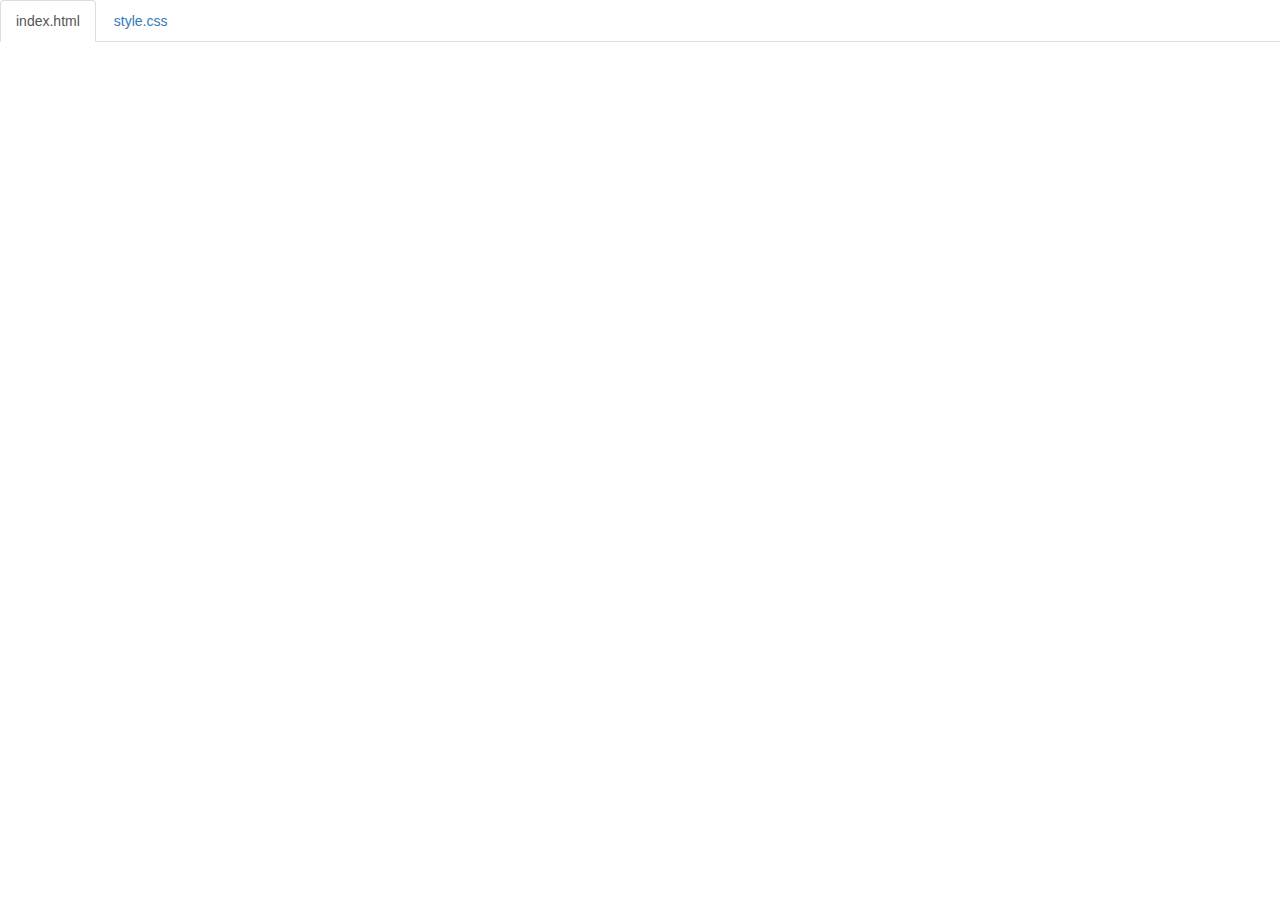
<file: code.html>
<!DOCTYPE html>
<html lang="en">

<head>
    <title>Code</title>
    <meta charset="utf-8">
    <meta name="viewport" content="width=device-width, initial-scale=1">
    <link rel="stylesheet" href="https://maxcdn.bootstrapcdn.com/bootstrap/3.3.6/css/bootstrap.min.css">
    <script src="https://ajax.googleapis.com/ajax/libs/jquery/1.12.0/jquery.min.js"></script>
    <script src="https://maxcdn.bootstrapcdn.com/bootstrap/3.3.6/js/bootstrap.min.js"></script>
    <style>
        body {
            padding-top: 50px;
        }
        .navbar-fixed-top {
            background-color: white;
        }
    </style>
</head>

<body>

<!--
The section below puts tabs at the top of the page.
As long as your files are index.html and style.css,
you don't need to change anything below.

If you have any other files, make sure you follow the structure below.
-->

    <div class="container-fluid">
        <ul class="nav nav-tabs navbar-fixed-top">
            <li class="active"><a href="#index">index.html</a></li>
            <li><a href="#style">style.css</a></li>
        </ul>

<!-- 
URL structure:
https://gist-it.appspot.com/github/OWNERSUSERNAME/REPONAME/raw/master/FILEPATH?footer=0

DIRECTIONS:
1. Copy the URL above
2. Paste it both places where you see URL below, i.e. script src="URL"
3. Replace the CAPITALIZED info with your info.

EXAMPLE: 
https://gist-it.appspot.com/github/bmuellerhstat/website-portfolio-example/raw/master/index.html?footer=0
-->
        <div class="tab-content">
            <div id="index" class="tab-pane fade in active">
                <script src="https://gist-it.appspot.com/github/melaniep7687/movie-project/raw/master/index.html?footer=0"></script>
            </div>
            <div id="style" class="tab-pane fade">
                <script src="https://gist-it.appspot.com/github/melaniep7687/movie-project/raw/master/style.css?footer=0"></script>
            </div>
            
        </div>
    </div>

    <script>
        $(document).ready(function() {
            $(".nav-tabs a").click(function() {
                $(this).tab('show');
            });
            $('.nav-tabs a').on('shown.bs.tab', function(event) {
                var x = $(event.target).text(); // active tab
                var y = $(event.relatedTarget).text(); // previous tab
                $(".act span").text(x);
                $(".prev span").text(y);
            });
            
            // custom code font-size (feel free to change this)
            $('pre').css('font-size','16px');
        });
    </script>

</body>

</html>
</file>
